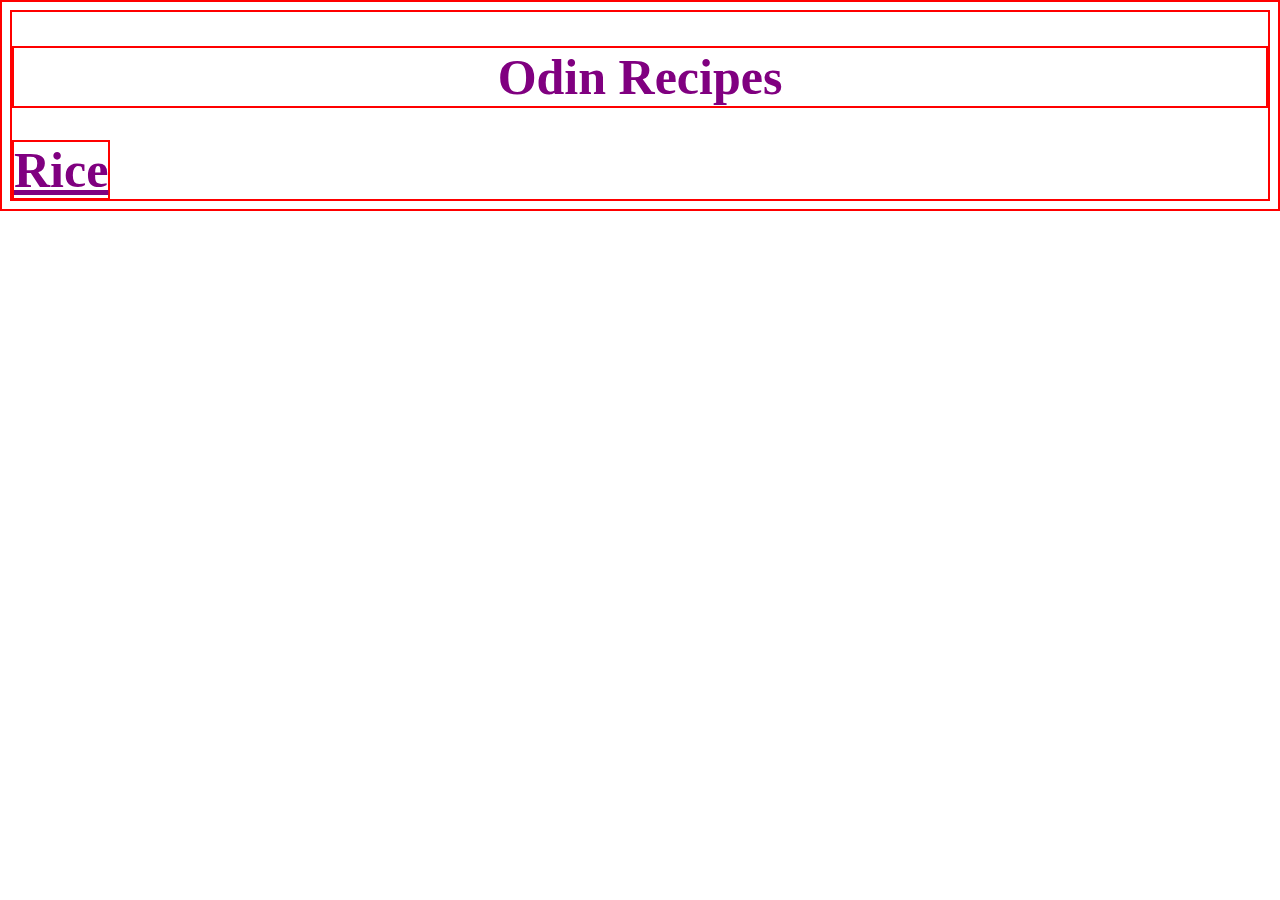
<file: index.html>
<!DOCTYPE html>
<html lang="en">
<head>
    <meta charset="UTF-8">
    <meta http-equiv="X-UA-Compatible" content="IE=edge">
    <meta name="viewport" content="width=device-width, initial-scale=1.0">
    <title>Document</title>
    <link rel="stylesheet" href="css.css">
</head>
<body>
    <h1>Odin Recipes</h1>
    <a href="./recipes/rice.html">Rice</a>
</body>
</html>
</file>
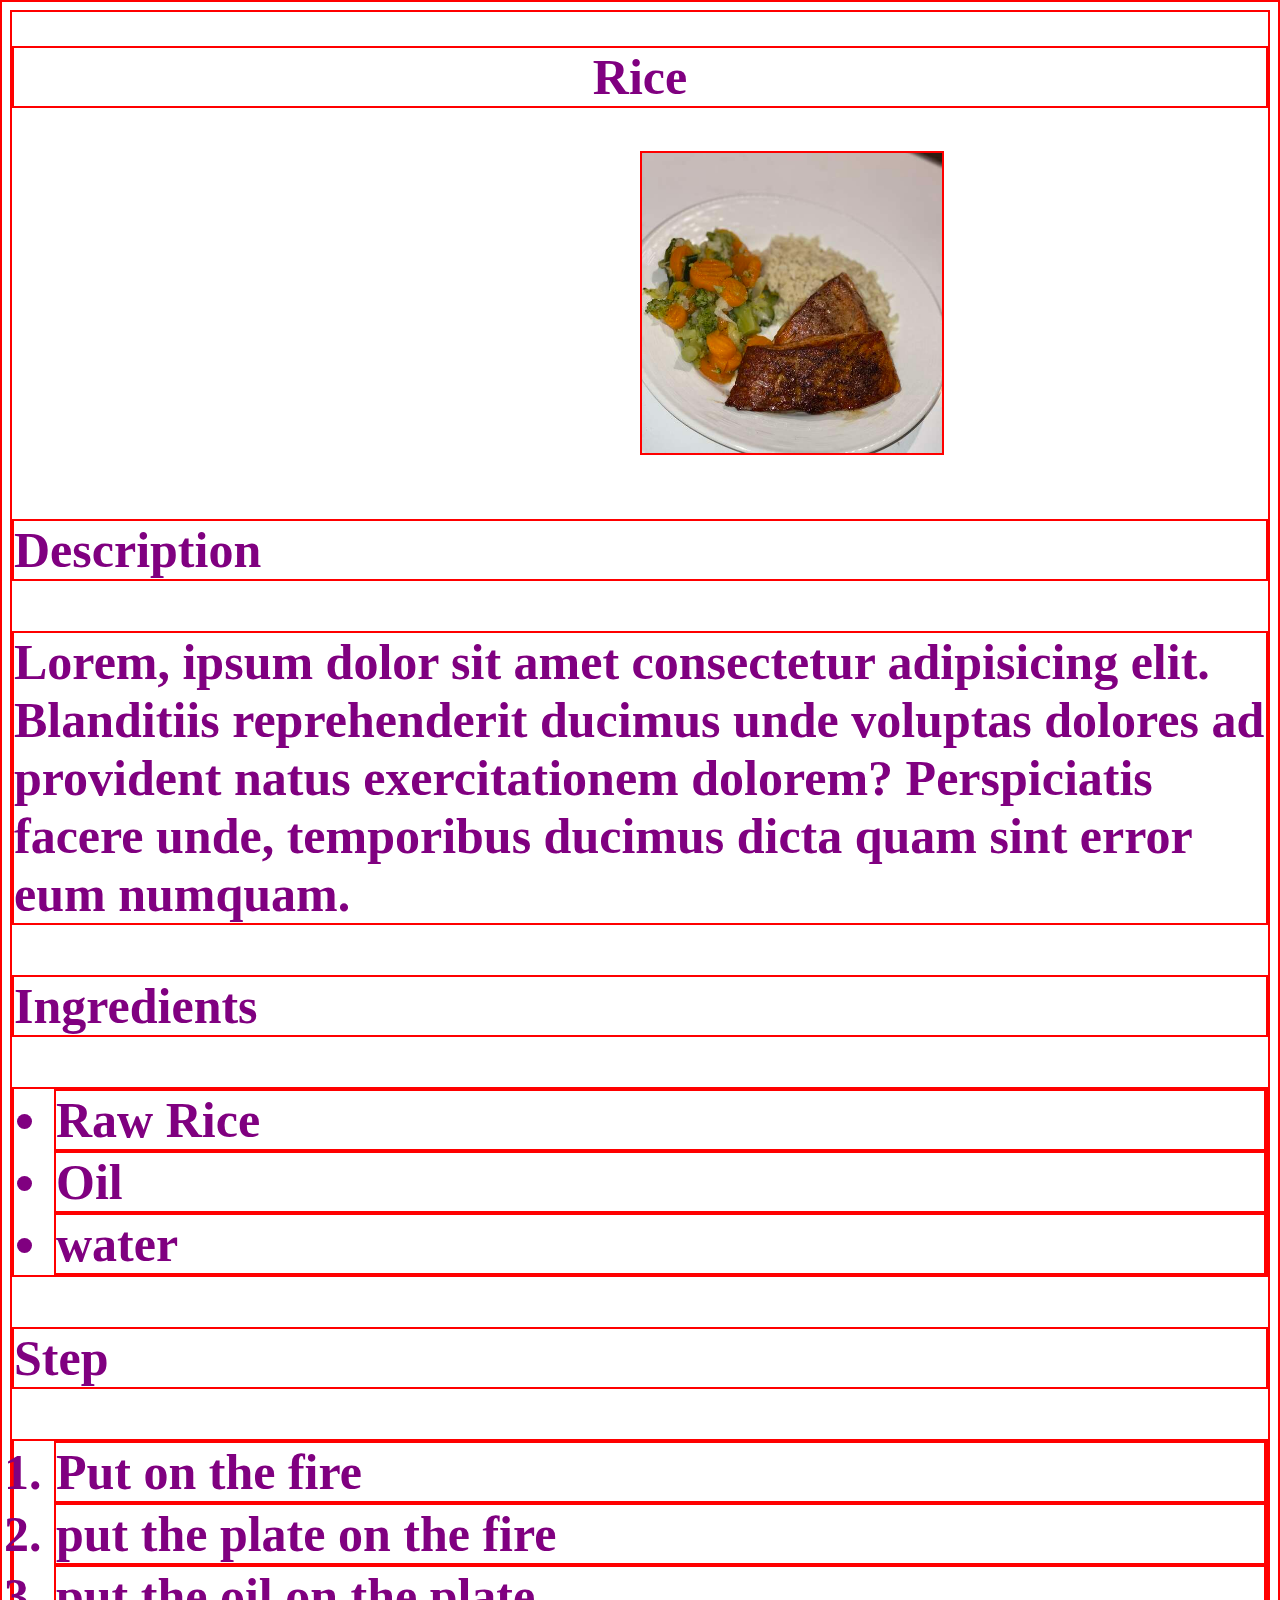
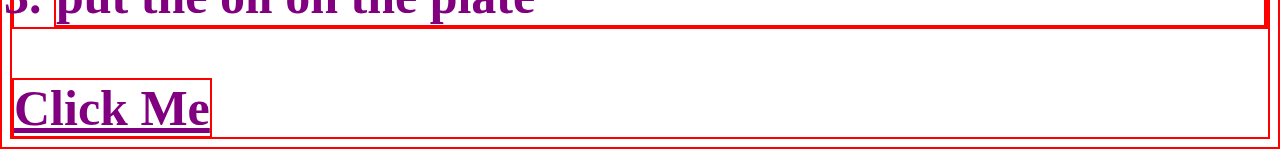
<file: recipes/rice.html>
<!DOCTYPE html>
<html lang="en">
<head>
    <meta charset="UTF-8">
    <meta http-equiv="X-UA-Compatible" content="IE=edge">
    <meta name="viewport" content="width=device-width, initial-scale=1.0">
    <title>Document</title>
    <link rel="stylesheet" href="../css.css">
</head>
<body>
    <h1>Rice</h1>
    <img src="../image.jpeg" alt="Rice">
    <h2>Description</h2>
    <p>Lorem, ipsum dolor sit amet consectetur adipisicing elit. Blanditiis reprehenderit ducimus unde voluptas dolores ad provident natus exercitationem dolorem? Perspiciatis facere unde, temporibus ducimus dicta quam sint error eum numquam.</p>
    <h2>Ingredients</h2>
    <ul>
        <li>Raw Rice</li>
        <li>Oil</li>
        <li>water</li>
    </ul>
    <h2>Step</h2>
    <ol>
        <li>Put on the fire</li>
        <li>put the plate on the fire </li>
        <li>put the oil on the plate</li>
    </ol>
    <a href="">Click Me</a>
</body>
</html>
</file>
<file: css.css>
*{
    color: purple;
    font-family: 'Times New Roman', Times, serif;
    font-size: 50px;
    font-weight: 700;
    border: 2px solid red;
    
}

ul{
    color: brown;
}
h1,img{
    text-align: center;
}

img{
    height: auto;
    width: 300px;
    margin: 10px 50%;
}
a{
    /* display: block; */
    height: 200px;
    width: 500px;
}
</file>
